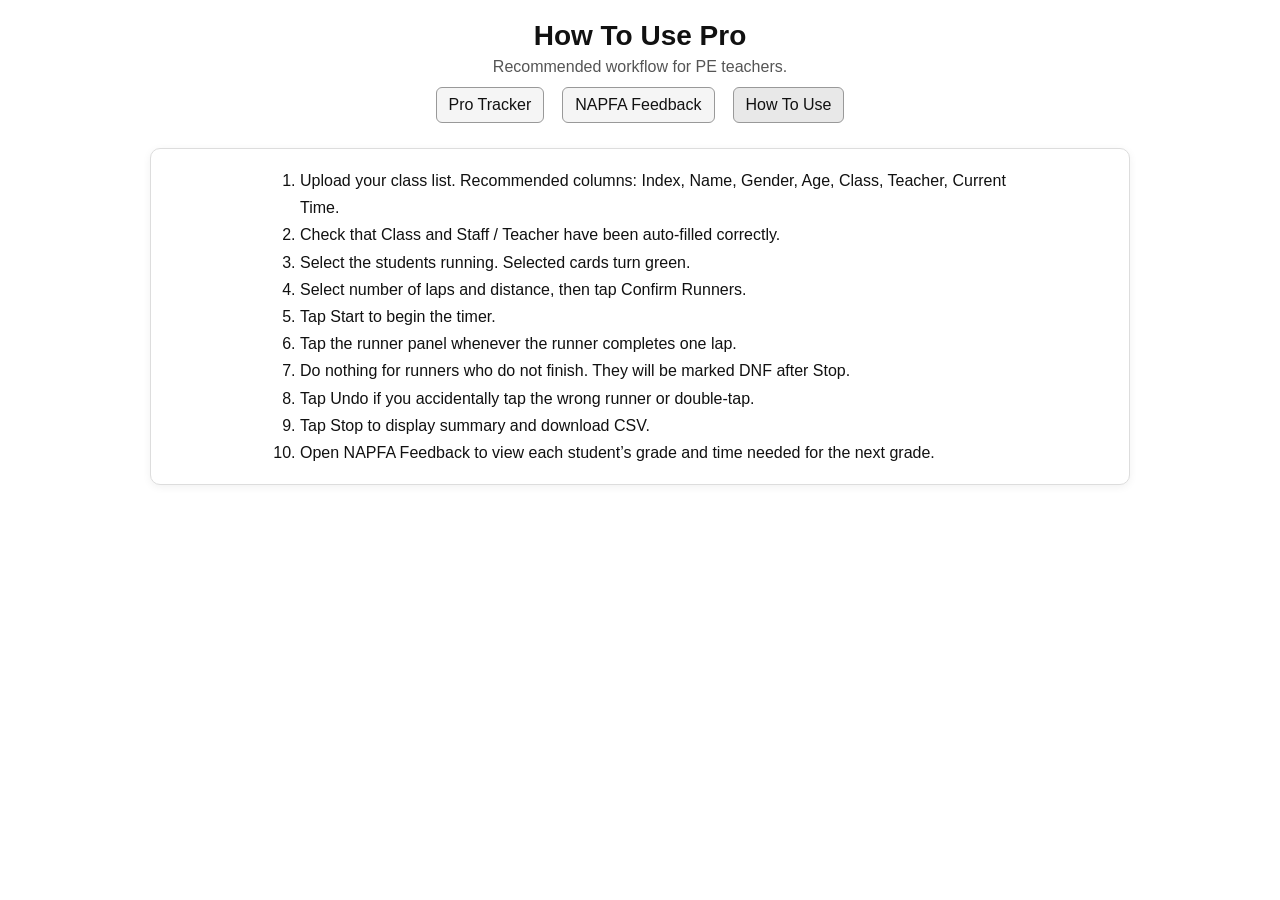
<file: how-to-use.html>
<!DOCTYPE html>
<html lang="en">
<head>
  <meta charset="UTF-8" />
  <meta name="viewport" content="width=device-width, initial-scale=1.0" />
  <title>How To Use • Runner Lap Tracker Pro</title>
  <link rel="stylesheet" href="styles.css" />
</head>
<body>
  <header class="topbar">
    <div>
      <h1>How To Use Pro</h1>
      <p>Recommended workflow for PE teachers.</p>
    </div>
    <nav>
      <a href="index.html">Pro Tracker</a>
      <a href="feedback.html">NAPFA Feedback</a>
      <a href="how-to-use.html" aria-current="page">How To Use</a>
    </nav>
  </header>

  <main>
    <section class="card">
      <ol>
        <li>Upload your class list. Recommended columns: Index, Name, Gender, Age, Class, Teacher, Current Time.</li>
        <li>Check that Class and Staff / Teacher have been auto-filled correctly.</li>
        <li>Select the students running. Selected cards turn green.</li>
        <li>Select number of laps and distance, then tap Confirm Runners.</li>
        <li>Tap Start to begin the timer.</li>
        <li>Tap the runner panel whenever the runner completes one lap.</li>
        <li>Do nothing for runners who do not finish. They will be marked DNF after Stop.</li>
        <li>Tap Undo if you accidentally tap the wrong runner or double-tap.</li>
        <li>Tap Stop to display summary and download CSV.</li>
        <li>Open NAPFA Feedback to view each student’s grade and time needed for the next grade.</li>
      </ol>
    </section>
  </main>
</body>
</html>
</file>
<file: styles.css>
* {
  box-sizing: border-box;
}

body {
  font-family: Arial, sans-serif;
  text-align: center;
  padding: 20px;
  margin: 0;
  background: #ffffff;
  color: #111111;
}

h1, h2, h3 {
  margin-top: 0;
}

p {
  margin: 6px 0;
}

.topbar {
  max-width: 980px;
  margin: 0 auto 18px;
  text-align: center;
}

.topbar h1 {
  font-size: 28px;
  margin-bottom: 6px;
}

.topbar p {
  font-size: 16px;
  color: #555;
}

nav,
#menu {
  margin: 0 auto 20px;
  display: flex;
  justify-content: center;
  flex-wrap: wrap;
  gap: 8px;
}

nav a,
#menu button,
button {
  padding: 8px 12px;
  font-size: 16px;
  margin: 5px;
  cursor: pointer;
  border: 1px solid #999;
  border-radius: 6px;
  background: #f5f5f5;
  color: #111;
  text-decoration: none;
  font-family: Arial, sans-serif;
}

nav a:hover,
nav a[aria-current="page"],
button:hover {
  background: #e8e8e8;
}

button.primary {
  background: #1f8f43;
  border-color: #1f8f43;
  color: #ffffff;
}

button.primary:hover {
  background: #187638;
}

button:disabled {
  opacity: 0.55;
  cursor: not-allowed;
}

main {
  max-width: 980px;
  margin: 0 auto;
}

.card {
  border: 1px solid #dddddd;
  border-radius: 10px;
  padding: 18px;
  margin: 18px auto;
  background: #ffffff;
  box-shadow: 0 2px 8px rgba(0, 0, 0, 0.06);
}

.muted,
.status,
.small {
  color: #666666;
}

.status {
  margin-top: 10px;
  font-size: 14px;
}

.two-col {
  display: grid;
  grid-template-columns: repeat(4, 1fr);
  gap: 12px;
  text-align: left;
}

label {
  display: block;
  font-weight: bold;
  margin-bottom: 6px;
}

input,
select {
  width: 100%;
  padding: 9px 10px;
  border: 1px solid #aaa;
  border-radius: 6px;
  font-size: 16px;
  background: #ffffff;
  color: #111111;
}

input[type="file"] {
  max-width: 520px;
  margin: 10px auto;
}

.section-head {
  display: flex;
  justify-content: space-between;
  gap: 16px;
  align-items: center;
  text-align: left;
}

.actions {
  display: flex;
  flex-wrap: wrap;
  justify-content: center;
  gap: 4px;
}

.student-grid,
.runner-grid {
  display: grid;
  grid-template-columns: repeat(5, 1fr);
  gap: 10px;
  max-width: 760px;
  margin: 20px auto;
}

.student-card,
.runner-card {
  min-height: 88px;
  border: 1px solid #333;
  display: flex;
  flex-direction: column;
  justify-content: center;
  align-items: center;
  font-size: 14px;
  font-weight: bold;
  border-radius: 8px;
  color: white;
  cursor: pointer;
  transition: background-color 0.2s, transform 0.1s;
  background: #333;
  text-align: center;
  padding: 8px;
}

.student-card:active,
.runner-card:active {
  transform: scale(0.98);
}

.student-card {
  background: #555;
}

.student-card.selected {
  background: #1f8f43;
}

.index {
  font-size: 24px;
  line-height: 1;
}

.name {
  font-size: 15px;
  margin-top: 5px;
}

.small {
  font-size: 11px;
  margin-top: 3px;
  color: rgba(255, 255, 255, 0.82);
}

.runner-card .laps {
  font-size: 13px;
  margin-top: 6px;
}

#elapsedTime {
  font-size: 32px;
  font-weight: bold;
  margin: 10px 0;
}

.runner-card.lap-20,
.runner-card.lap-14,
.runner-card.lap-9,
.runner-card.lap-4 {
  background: turquoise;
  color: #111;
}

.runner-card.lap-19,
.runner-card.lap-13,
.runner-card.lap-8,
.runner-card.lap-3 {
  background: green;
}

.runner-card.lap-18,
.runner-card.lap-12,
.runner-card.lap-7,
.runner-card.lap-2 {
  background: purple;
}

.runner-card.lap-17 {
  background: lime;
  color: #111;
}

.runner-card.lap-16,
.runner-card.lap-11,
.runner-card.lap-6 {
  background: blue;
}

.runner-card.lap-15,
.runner-card.lap-10,
.runner-card.lap-5 {
  background: orange;
  color: #111;
}

.runner-card.lap-1 {
  background: red;
}

.runner-card.done {
  background: #333;
  opacity: 0.65;
  cursor: default;
}

.table-wrap {
  overflow-x: auto;
}

table {
  margin: 20px auto;
  border-collapse: collapse;
  width: 100%;
  min-width: 640px;
}

table,
th,
td {
  border: 1px solid #aaa;
}

th,
td {
  padding: 8px 12px;
  text-align: center;
}

th {
  background: #f2f2f2;
}

ol,
ul {
  max-width: 760px;
  margin: 0 auto;
  text-align: left;
  line-height: 1.7;
}

footer {
  margin-top: 30px;
  color: #555;
  font-size: 14px;
}

@media (max-width: 800px) {
  body {
    padding: 14px;
  }

  .two-col {
    grid-template-columns: 1fr;
  }

  .section-head {
    display: block;
    text-align: center;
  }

  .student-grid,
  .runner-grid {
    grid-template-columns: repeat(3, 1fr);
  }
}

@media (max-width: 520px) {
  .student-grid,
  .runner-grid {
    grid-template-columns: repeat(2, 1fr);
  }

  .student-card,
  .runner-card {
    min-height: 84px;
  }
}
</file>
